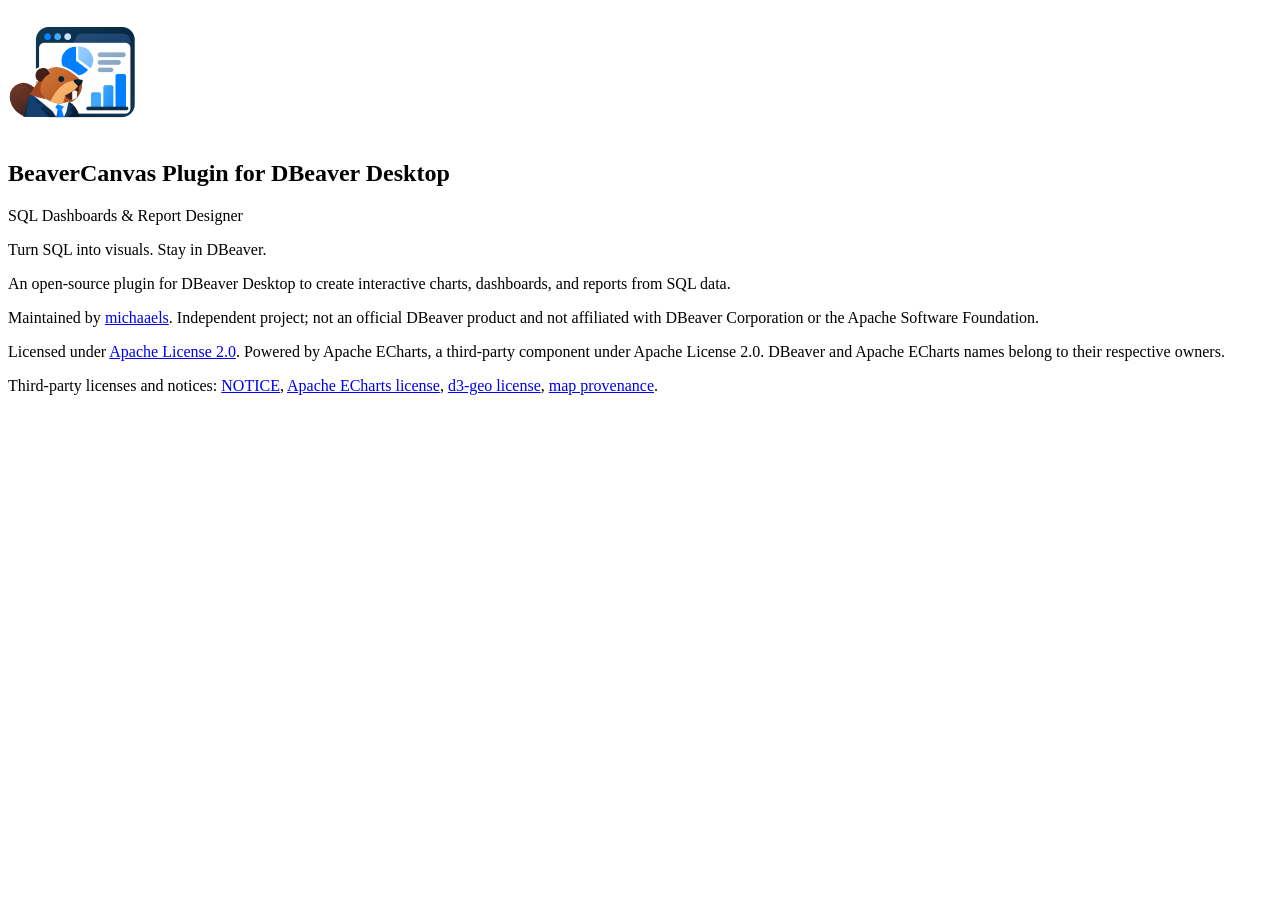
<file: plugins/org.example.dbeaver.echarts/about.html>
<!DOCTYPE html>
<html lang="en"><head><meta charset="UTF-8"><title>BeaverCanvas</title></head>
<body>
<img src="web/assets/beavercanvas-128.png" width="128" height="128" alt="BeaverCanvas beaver analyst">
<h2>BeaverCanvas Plugin for DBeaver Desktop</h2>
<p>SQL Dashboards &amp; Report Designer</p>
<p>Turn SQL into visuals. Stay in DBeaver.</p>
<p>An open-source plugin for DBeaver Desktop to create interactive charts, dashboards, and reports from SQL data.</p>
<p>Maintained by <a href="https://github.com/michaaels">michaaels</a>. Independent project; not an official DBeaver product and not affiliated with DBeaver Corporation or the Apache Software Foundation.</p>
<p>Licensed under <a href="LICENSE">Apache License 2.0</a>. Powered by Apache ECharts, a third-party component under Apache License 2.0. DBeaver and Apache ECharts names belong to their respective owners.</p>
<p>Third-party licenses and notices: <a href="third-party/echarts/NOTICE">NOTICE</a>, <a href="third-party/echarts/LICENSE">Apache ECharts license</a>, <a href="third-party/echarts/licenses/LICENSE-d3">d3-geo license</a>, <a href="third-party/world-map/README.md">map provenance</a>.</p>
</body></html>
</file>
